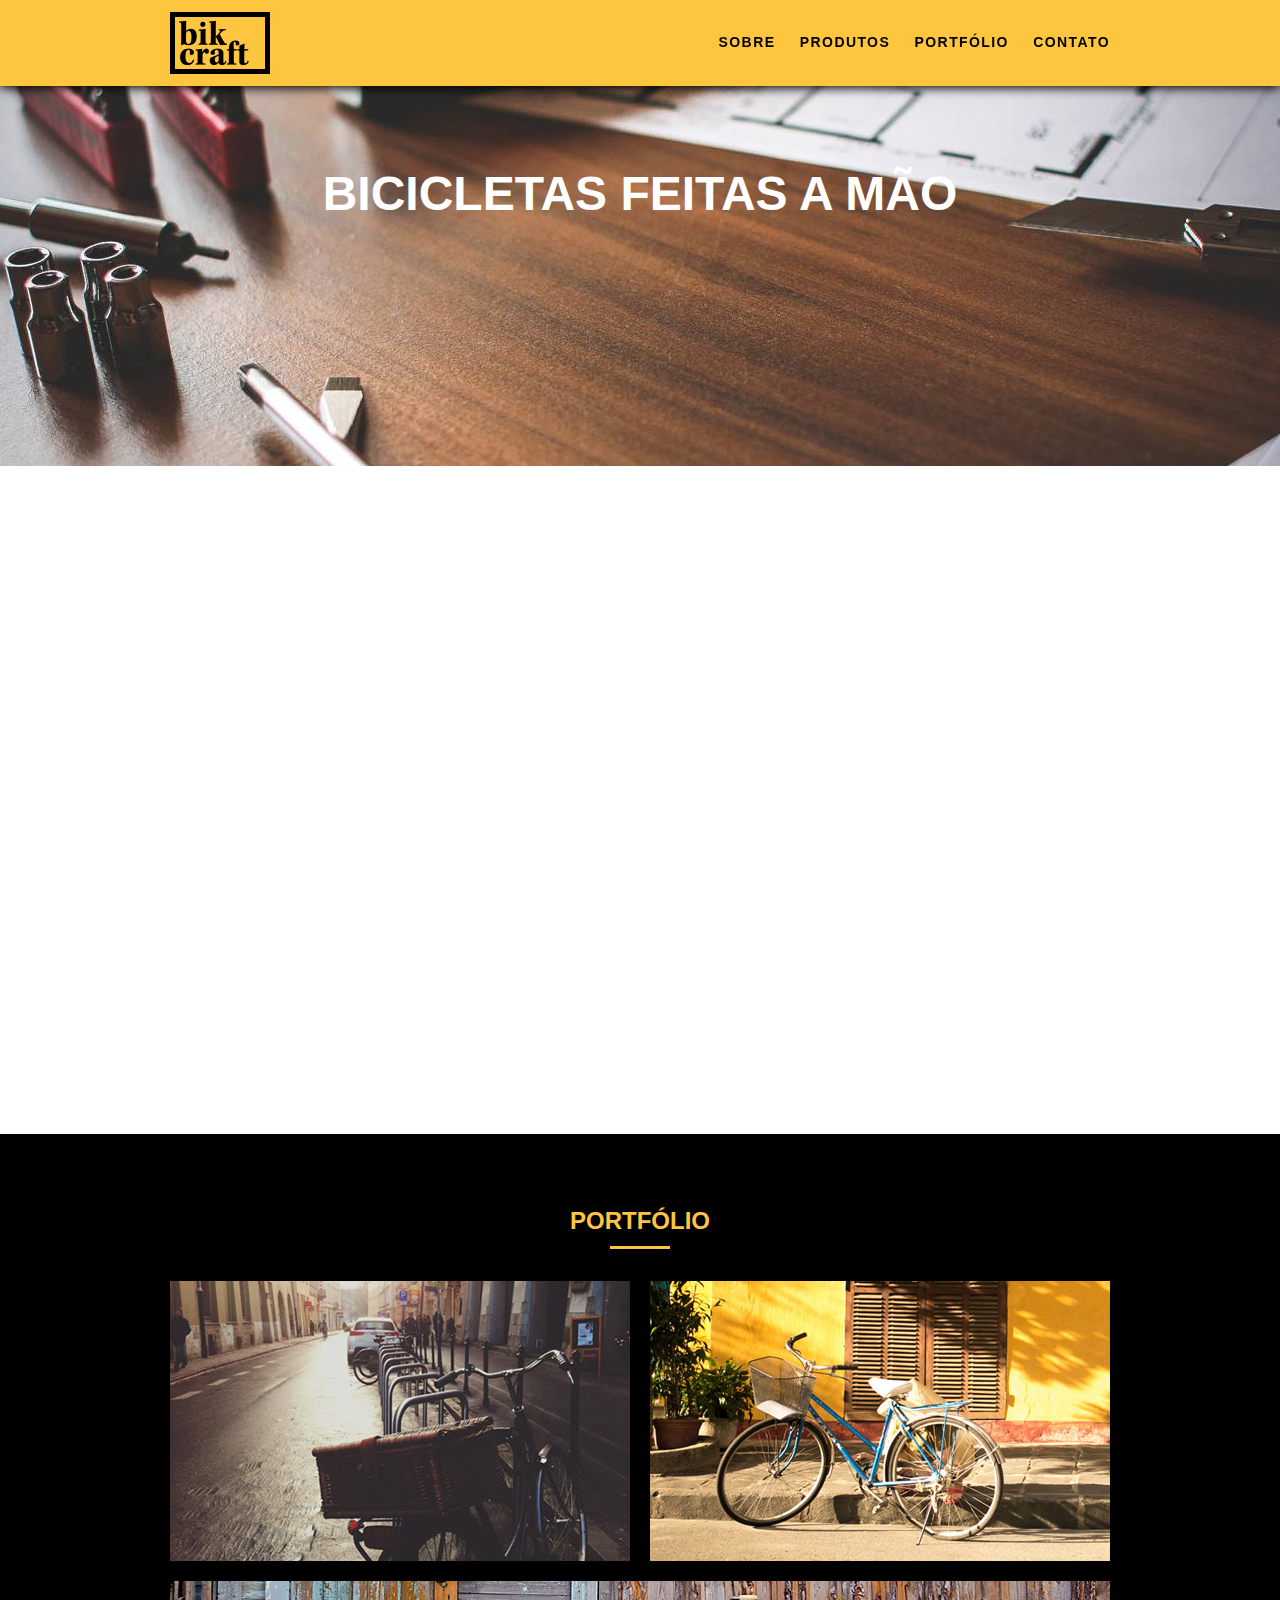
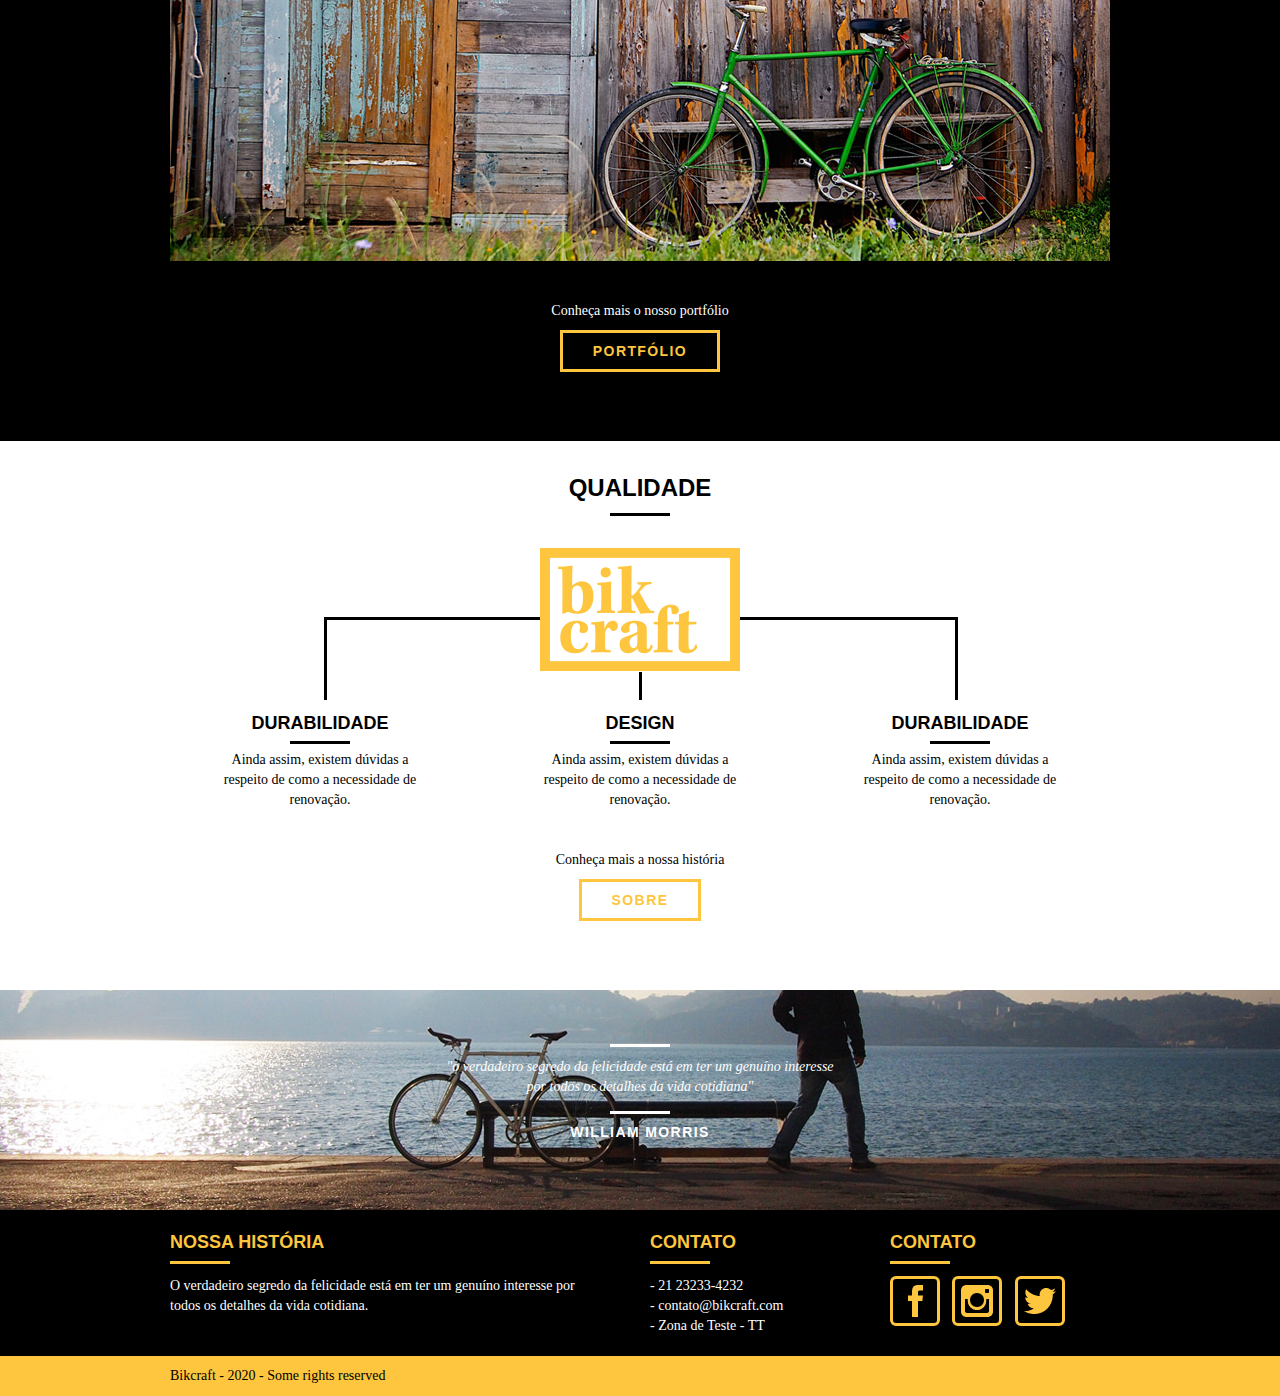
<file: index.html>
<html lang="pt-br">
  <head>
    <meta charset="UTF-8">
    <title>Bikcraft - Bicicletas Personalizadas</title>
    <meta name="description" content="Compre a sua bicicleta personalizada 
    na Bikcraft. Possuimos modelos Passeio, Retrô e Esporte.">
    
    <meta property="og:type" content="website"/>
    <meta property="og:title" content="Bikcraft - Bicicletas Personalizadas"/>
    <meta property="og:description" content="Compre a sua bicicleta personalizada 
    na Bikcraft. Possuimos modelos Passeio, Retrô e Esporte."/>
    <meta property="og:url" content="https://leovdn.github.io/bikcraft-origamid/"/>
    <meta property="og:image" content="https://leovdn.github.io/bikcraft-origamid/img/og-image.png"/>
    <meta name="viewport" content="width=device-width, initial-scale=1.0">
    
    <link rel="shortcut icon" href="favicon.ico">
    <link rel="stylesheet" href="css/normalize.css">
    <link rel="stylesheet" href="css/reset.css">
    <link rel="stylesheet" href="css/grid.css">
    <link rel="stylesheet" href="css/style.css">
    <link rel="stylesheet" href="css/responsivo.css">
    <script>document.documentElement.classList.add("js")</script>
  </head>
  <body>
      <header class="header">
        <div class="container">
          <a href="index.html" class="grid-4">
            <img src="img/bikcraft.png" alt="Bikcraft logotipo">
          </a>
          <nav class="grid-12 header_menu">
            <ul>
              <li><a href="sobre.html">Sobre</a></li>
              <li><a href="produtos.html">Produtos</a></li>
              <li><a href="portfolio.html">Portfólio</a></li>
              <li><a href="contato.html">Contato</a></li>
            </ul>
          </nav>
        </div>
      </header>

      <section class="introducao">
        <div class="container">
          <h1 data-anime="400" class="fadeInDown">Bicicletas Feitas a mão</h1>
          <blockquote data-anime="800" class="fadeInDown quote-externo">
            <p>"não tenha nada em sua casa que você não considere útil 
              ou acredita ser bonito"
            </p>
            <cite>WILLIAM MORRIS</cite>
          </blockquote>
          <a href="produtos.html" data-anime="1200" class="btn fadeInDown">Orçamento</a>
        </div>
      </section>

      <section class="produtos container fadeInDown" data-anime="1600">
        <h2 class="subtitulo">Produtos</h2>
        <ul class="produtos_lista">

          <li class="grid-1-3">
            <div class="produtos_icone">             
              <img src="img/produtos/passeio.png" alt="Bike Passeio">
            </div>
            <h3>Passeio</h3>
            <p>Ainda assim, existem dúvidas a respeito acerca da necessidade de renovação.</p>
          </li>

          <li class="grid-1-3">
            <div class="produtos_icone">             
              <img src="img/produtos/esporte.png" alt="Bike Passeio">
            </div>
            <h3>Esporte</h3>
            <p>Ainda assim, existem dúvidas a respeito acerca da necessidade de renovação.</p>
          </li>

          <li class="grid-1-3">
            <div class="produtos_icone">             
              <img src="img/produtos/retro.png" alt="Bike Passeio">
            </div>
            <h3>Retrô</h3>
            <p>Ainda assim, existem dúvidas a respeito acerca da necessidade de renovação.</p>
          </li>
        </ul>

        <div class="call">
          <p>Clique aqui e veja os detalhes dos produtos</p>
          <a href="produtos.html" class="btn btn-preto">Produtos</a>
        </div>
      </section>

      <section class="portfolio">
        <div class="container">
          <h2 class="subtitulo">Portfólio</h2>
          <ul class="portfolio_lista">
            <li class="grid-8"><img src="img/portfolio/retro.jpg" alt=""></li>
            <li class="grid-8"><img src="img/portfolio/passeio.jpg" alt=""></li>
            <li class="grid-16"><img src="img/portfolio/esporte.jpg" alt=""></li>
          </ul>
          <div class="call">
            <p>Conheça mais o nosso portfólio</p>
            <a href="produtos.html" class="btn">Portfólio</a>
          </div>
        </div>
      </section>

      <section class="qualidade container">
        <h2 class="subtitulo">Qualidade</h2>
        <img src="img/bikcraft-qualidade.png" alt="bikcraft">
        <ul class="qualidade_lista">
          <li class="grid-1-3">
            <h3>Durabilidade</h3>
            <p>Ainda assim, existem dúvidas a respeito de como a necessidade de renovação.</p>
          </li>
          <li class="grid-1-3">
            <h3>Design</h3>
            <p>Ainda assim, existem dúvidas a respeito de como a necessidade de renovação.</p>
          </li>
          <li class="grid-1-3">
            <h3>Durabilidade</h3>
            <p>Ainda assim, existem dúvidas a respeito de como a necessidade de renovação.</p>
          </li>
        </ul>
        <div class="call">
          <p>Conheça mais a nossa história</p>
          <a href="sobre.html" class="btn btn-preto">Sobre</a>
        </div>
      </section>

      <section class="quebra">
        <blockquote class="quote-externo container">
          <p>"o verdadeiro segredo da felicidade está em ter um genuíno 
            interesse por todos os detalhes da vida cotidiana"
          </p>
          <cite>WILLIAM MORRIS</cite>
        </blockquote>
      </section>

      <footer>
        <div class="footer">
          <div class="container">

            <div class="grid-8 footer_historia">
              <h3>Nossa História</h3>
              <p>O verdadeiro segredo da felicidade está em ter um genuíno 
                interesse por todos os detalhes da vida cotidiana.</p>
            </div>

            <div class="grid-4 footer_contato">
              <h3>Contato</h3>
              <ul>
                <li>- 21 23233-4232</li>
                <li>- contato@bikcraft.com</li>
                <li>- Zona de Teste - TT</li>
              </ul>
            </div>

            <div class="grid-4 footer_redes">
              <h3>Contato</h3>
              <ul>
                <li><a href="http://facebook.com" target="_blank"><img src="img/redes-sociais/facebook.png" alt=""></a></li>
                <li><a href="http://instagram.com" target="_blank"><img src="img/redes-sociais/instagram.png" alt=""></a></li>
                <li><a href="http://twitter.com" target="_blank"><img src="img/redes-sociais/twitter.png" alt=""></a></li>
                
              </ul>
            </div>
          </div>
        </div>
        <div class="copy">
          <div class="container">
            <p class="grid-16">Bikcraft - 2020 - Some rights reserved</p>
          </div>
        </div>
      </footer>
      <script src="js/simple-anime.js"></script>
      <script src="js/script.js"></script>
  </body>
</html>
</file>
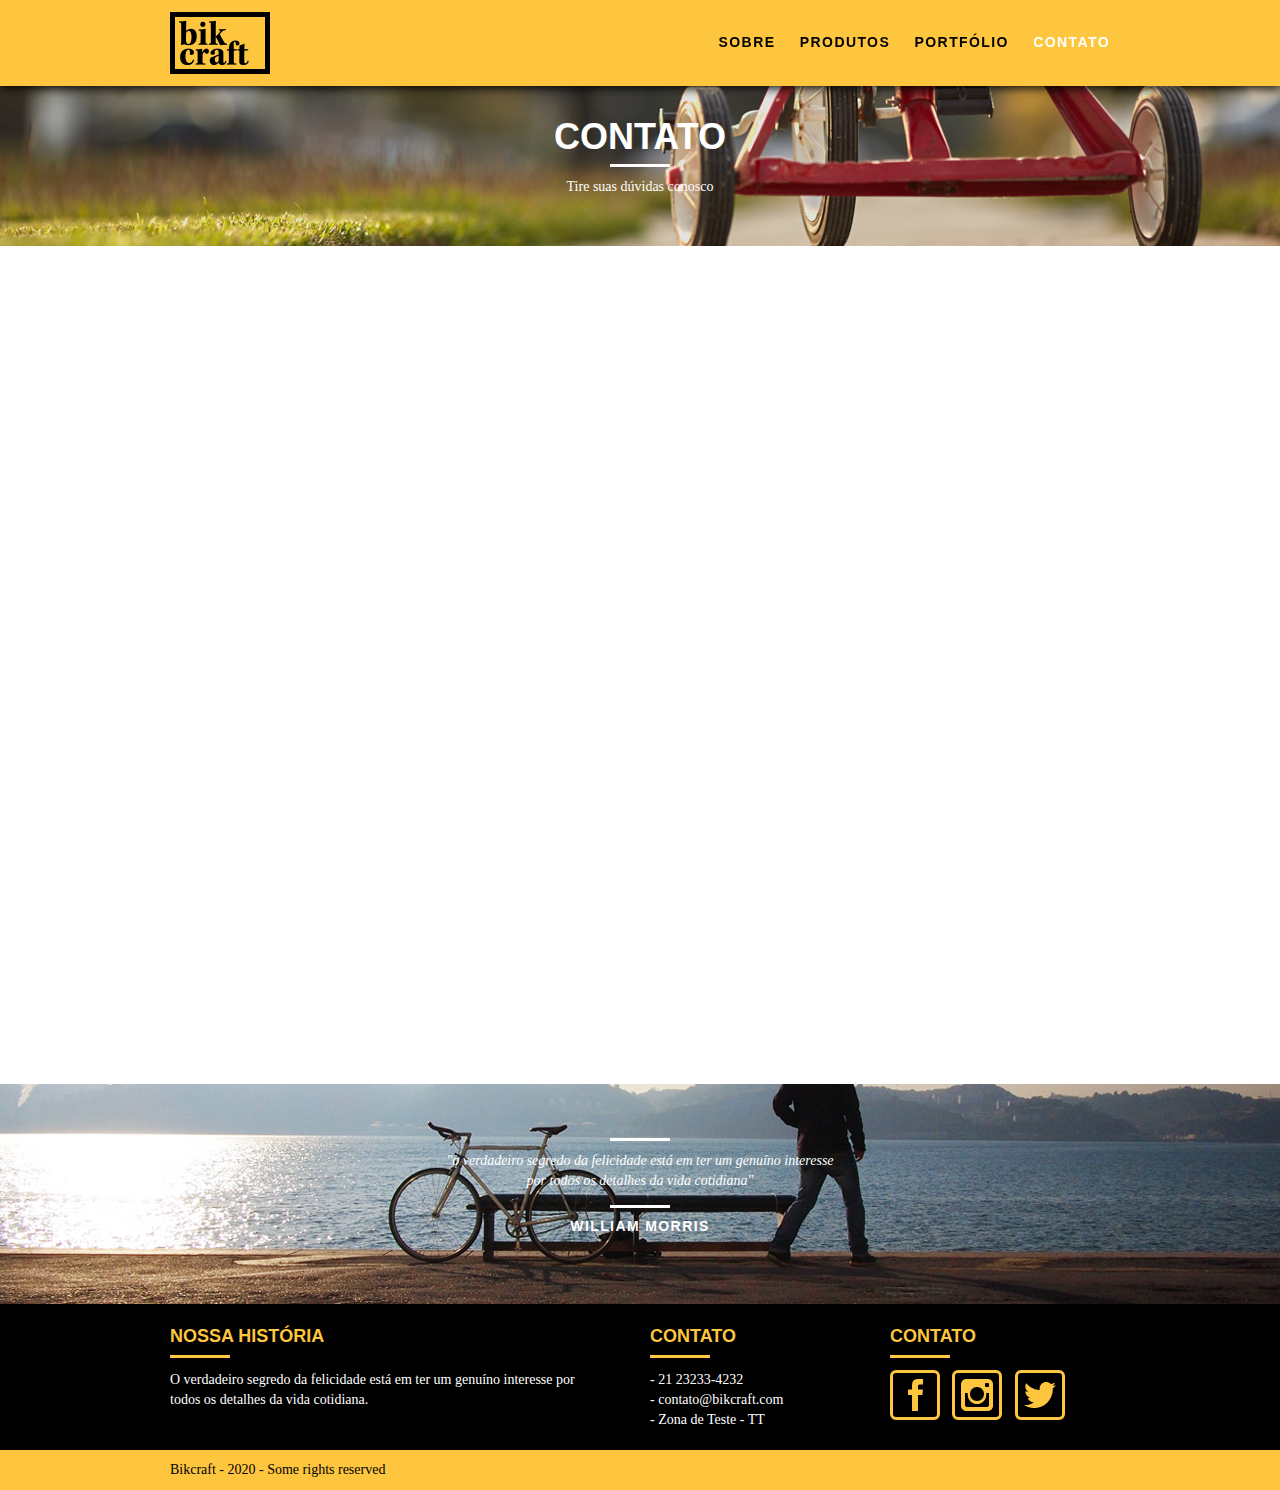
<file: contato.html>
<html lang="pt-br">
  <head>
    <meta charset="UTF-8">
    <title>Bikcraft - Contato</title>
    <meta name="description" content="Compre a sua bicicleta personalizada 
    na Bikcraft. Possuimos modelos Passeio, Retrô e Esporte.">
    
    <meta property="og:type" content="website"/>
    <meta property="og:title" content="Bikcraft - Fale Conosco"/>
    <meta property="og:description" content="Tire suas dúvidas entrando em contato com a equipe."/>
    <meta property="og:url" content="https://leovdn.github.io/bikcraft-origamid/contato.html"/>
    <meta property="og:image" content="https://leovdn.github.io/bikcraft-origamid/img/og-image.png"/>
    <meta name="viewport" content="width=device-width, initial-scale=1.0">
    
    <link rel="shortcut icon" href="favicon.ico" type="image/x-icon">
    <link rel="stylesheet" href="css/normalize.css">
    <link rel="stylesheet" href="css/reset.css">
    <link rel="stylesheet" href="css/grid.css">
    <link rel="stylesheet" href="css/style.css">
    <link rel="stylesheet" href="css/contato.css">
    <link rel="stylesheet" href="css/responsivo.css">
    <script>document.documentElement.classList.add("js")</script>
  </head>
  <body>
      <header class="header">
        <div class="container">
          <a href="index.html" class="grid-4">
            <img src="img/bikcraft.png" alt="Bikcraft logotipo">
          </a>
          <nav class="grid-12 header_menu">
            <ul>
              <li><a href="sobre.html">Sobre</a></li>
              <li><a href="produtos.html">Produtos</a></li>
              <li><a href="portfolio.html">Portfólio</a></li>
              <li><a href="contato.html" class="menu_ativo">Contato</a></li>
            </ul>
          </nav>
        </div>
      </header>
      <section class="introducao-interna interna_contato">
        <div class="container fadeInDown" data-anime="400">
          <h1>Contato</h1>
          <p>Tire suas dúvidas conosco</p>         
        </div>
      </section>  
      

      <section class="contato container fadeInDown" data-anime="800">
        <form id="form_orcamento" class="contato_form grid-8">
          <label for="nome">Nome</label>
          <input type="text" id="nome">
      
          <label for="email">E-mail</label>
          <input type="text" id="email">
      
          <label for="telefone">Telefone</label>
          <input type="text" id="telefone">
      
          <label for="espec">Especificações</label>
          <textarea id="espec"></textarea>
          <button type="submit" class="btn btn-preto">Enviar</button>
        </form>
        <div class="contato_dados grid-8">
          <h3>Dados</h3>
          <span>+55 13 0000 0102</span>
          <span class="dados_email">orcamento@bikcraft.com</span>
          <span>Rua Logo Ali, nº 002</span>
          <span>Praia Grande - SP - Brasil</span>
          <h3>Redes Sociais</h3>
          <ul>
            <li><a href="http://facebook.com" target="_blank"><img src="img/redes-sociais/facebook.png" alt=""></a></li>
            <li><a href="http://instagram.com" target="_blank"><img src="img/redes-sociais/instagram.png" alt=""></a></li>
            <li><a href="http://twitter.com" target="_blank"><img src="img/redes-sociais/twitter.png" alt=""></a></li>
          </ul>
        </div>
      </section>

      <section class="container fadeInDown" data-anime="1200">
        <a href="https://maps.google.com" target="_blank" class="grid-16"><img src="img/endereco-bikcraft.jpg" alt=""></a>
      </section>

      <section class="quebra">
        <blockquote class="quote-externo container">
          <p>"o verdadeiro segredo da felicidade está em ter um genuíno 
            interesse por todos os detalhes da vida cotidiana"
          </p>
          <cite>WILLIAM MORRIS</cite>
        </blockquote>
      </section>

      <footer>
        <div class="footer">
          <div class="container">
            <div class="grid-8 footer_historia">
              <h3>Nossa História</h3>
              <p>O verdadeiro segredo da felicidade está em ter um genuíno 
                interesse por todos os detalhes da vida cotidiana.</p>
            </div>
            <div class="grid-4 footer_contato">
              <h3>Contato</h3>
              <ul>
                <li>- 21 23233-4232</li>
                <li>- contato@bikcraft.com</li>
                <li>- Zona de Teste - TT</li>
              </ul>
            </div>
            <div class="grid-4 footer_redes">
              <h3>Contato</h3>
              <ul>
                <li><a href="http://facebook.com" target="_blank"><img src="img/redes-sociais/facebook.png" alt=""></a></li>
                <li><a href="http://instagram.com" target="_blank"><img src="img/redes-sociais/instagram.png" alt=""></a></li>
                <li><a href="http://twitter.com" target="_blank"><img src="img/redes-sociais/twitter.png" alt=""></a></li>                
              </ul>
            </div>
          </div>
        </div>
        <div class="copy">
          <div class="container">
            <p class="grid-16">Bikcraft - 2020 - Some rights reserved</p>
          </div>
        </div>
      </footer>
      <script src="js/simple-anime.js"></script>
      <script src="js/script.js"></script>
  </body>
</html>
</file>
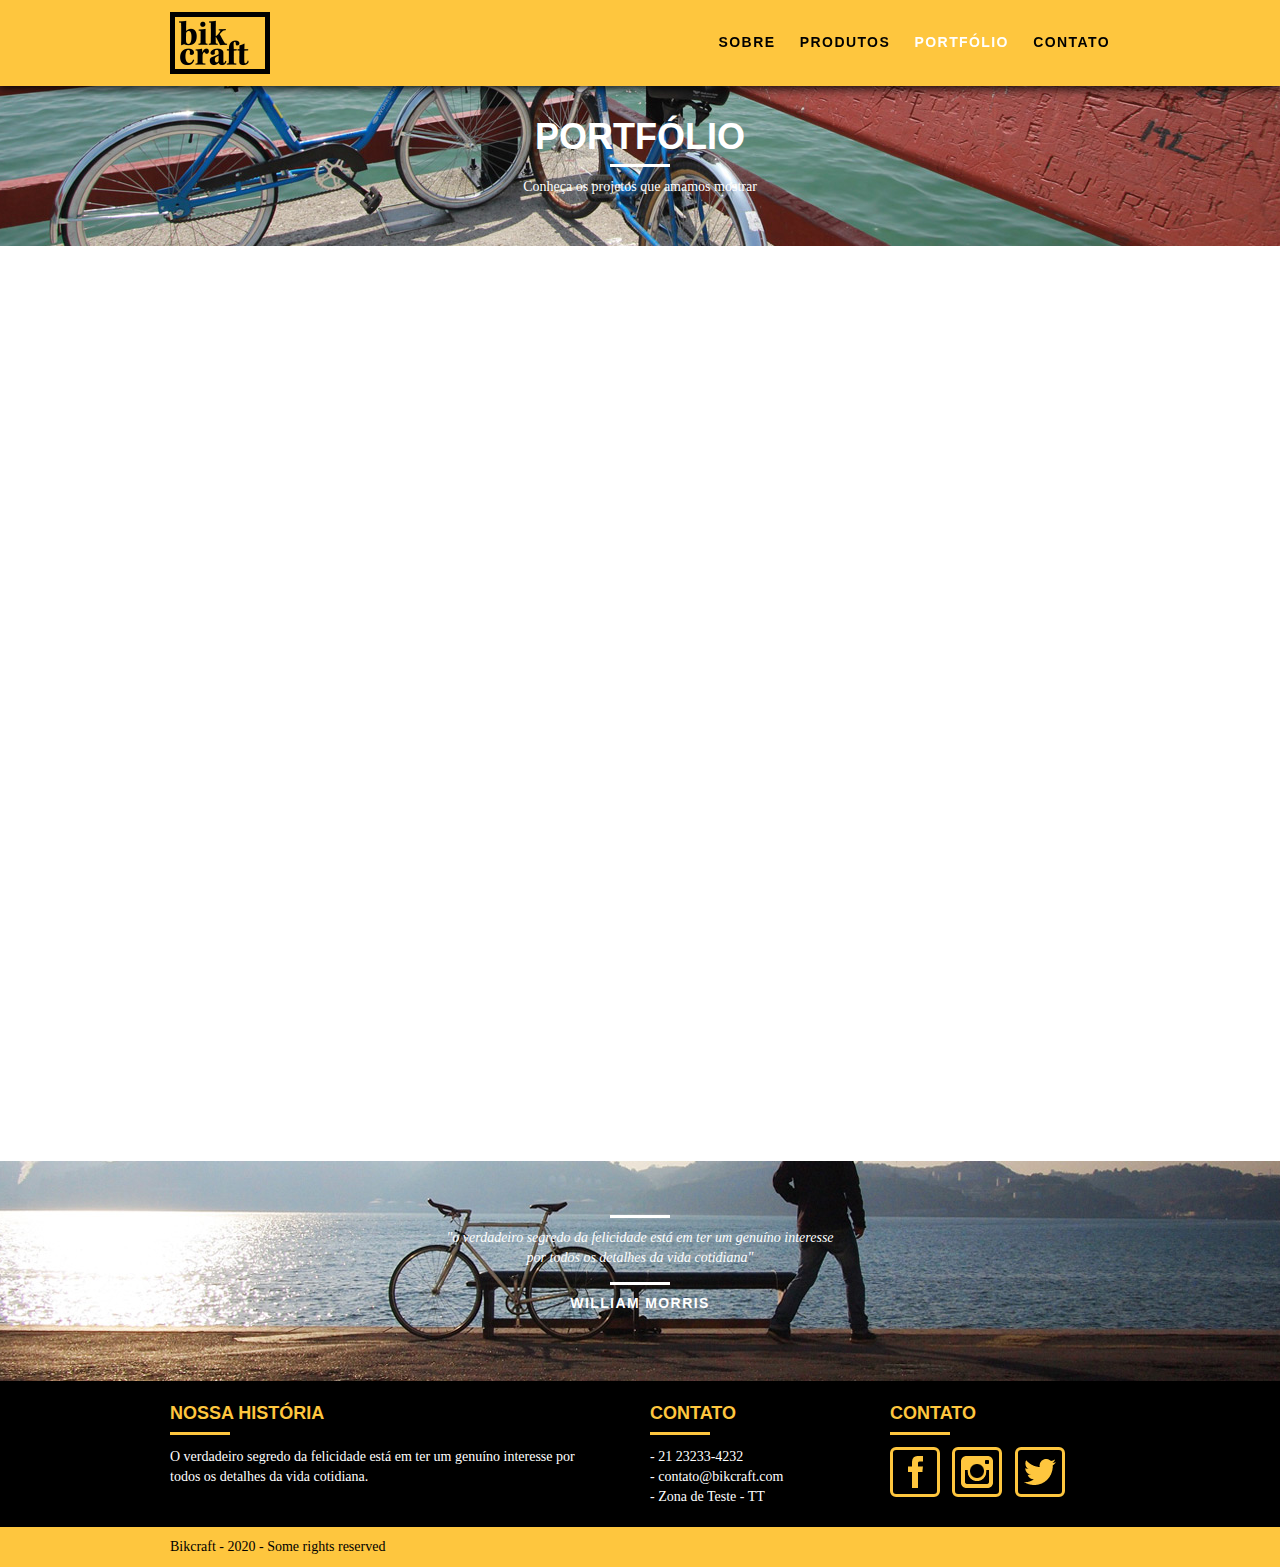
<file: portfolio.html>
<html lang="pt-br">
  <head>
    <meta charset="UTF-8">
    <title>Bikcraft - Portfólio</title>
    <meta name="description" content="Compre a sua bicicleta personalizada 
    na Bikcraft. Possuimos modelos Passeio, Retrô e Esporte.">
    
    <meta property="og:type" content="website"/>
    <meta property="og:title" content="Bikcraft - Conheça os projetos que amamos mostrar"/>
    <meta property="og:description" content="Veja alguns de nossos mais recentes projetos."/>
    <meta property="og:url" content="https://leovdn.github.io/bikcraft-origamid/portfolio.html"/>
    <meta property="og:image" content="https://leovdn.github.io/bikcraft-origamid/img/og-image.png"/>
    <meta name="viewport" content="width=device-width, initial-scale=1.0">
    
    <link rel="shortcut icon" href="favicon.ico" type="image/x-icon">
    <link rel="stylesheet" href="css/normalize.css">
    <link rel="stylesheet" href="css/reset.css">
    <link rel="stylesheet" href="css/grid.css">
    <link rel="stylesheet" href="css/style.css">
    <link rel="stylesheet" href="css/portfolio.css">
    <link rel="stylesheet" href="css/responsivo.css">
    <script>document.documentElement.classList.add("js")</script>
  </head>
  <body>
      <header class="header">
        <div class="container">
          <a href="index.html" class="grid-4">
            <img src="img/bikcraft.png" alt="Bikcraft logotipo">
          </a>
          <nav class="grid-12 header_menu">
            <ul>
              <li><a href="sobre.html">Sobre</a></li>
              <li><a href="produtos.html" >Produtos</a></li>
              <li><a href="portfolio.html" class="menu_ativo">Portfólio</a></li>
              <li><a href="contato.html">Contato</a></li>
            </ul>
          </nav>
        </div>
      </header>

      <section class="introducao-interna interna_portfolio">
        <div class="container fadeInDown" data-anime="400">
          <h1>Portfólio</h1>
          <p>Conheça os projetos que amamos mostrar</p>         
        </div>
      </section>

      <section class="container fadeInDown" data-slide="quote" data-anime="800">
        <blockquote class="quote_clientes">
          <p>"No mundo atual, a contínua expansão de nossa atividade cumpre um papel essencial na formulaçao da gestão inovadora na qual fazemos parte."</p>
          <cite>Barbara Moss</cite>
        </blockquote>

        <blockquote class="quote_clientes">
          <p>"Lorem ipsum dolor sit amet consectetur adipisicing elit. Quia numquam nulla quis autem architecto voluptatibus beatae, deleniti"</p>
          <cite>I am Groot!</cite>
        </blockquote>

        <blockquote class="quote_clientes">
          <p>"nihil provident natus est illo ipsum officia consequuntur nesciunt ex corporis quisquam perferendis sapiente repudiandae recusandae nisi tempore quo quos!"</p>
          <cite>Koopa Troopa</cite>
        </blockquote>
      </section>

      <section class="portfolio fadeInDown" data-anime="1200">
        <div class="container" data-slide="portfolio">
          <ul class="portfolio_lista">
            <li class="grid-8"><img src="img/portfolio/retro.jpg" alt=""></li>
            <li class="grid-8"><img src="img/portfolio/passeio.jpg" alt=""></li>
            <li class="grid-16"><img src="img/portfolio/esporte.jpg" alt=""></li>
          </ul>     
          <ul class="portfolio_lista">
            <li class="grid-8"><img src="img/portfolio/passeio.jpg" alt=""></li>
            <li class="grid-8"><img src="img/portfolio/retro.jpg" alt=""></li>
            <li class="grid-16"><img src="img/portfolio/esporte.jpg" alt=""></li>
          </ul>     
        </div>
      </section>

      <section class="quebra">
        <blockquote class="quote-externo container">
          <p>"o verdadeiro segredo da felicidade está em ter um genuíno 
            interesse por todos os detalhes da vida cotidiana"
          </p>
          <cite>WILLIAM MORRIS</cite>
        </blockquote>
      </section>

      <footer>
        <div class="footer">
          <div class="container">

            <div class="grid-8 footer_historia">
              <h3>Nossa História</h3>
              <p>O verdadeiro segredo da felicidade está em ter um genuíno 
                interesse por todos os detalhes da vida cotidiana.</p>
            </div>

            <div class="grid-4 footer_contato">
              <h3>Contato</h3>
              <ul>
                <li>- 21 23233-4232</li>
                <li>- contato@bikcraft.com</li>
                <li>- Zona de Teste - TT</li>
              </ul>
            </div>

            <div class="grid-4 footer_redes">
              <h3>Contato</h3>
              <ul>
                <li><a href="http://facebook.com" target="_blank"><img src="img/redes-sociais/facebook.png" alt=""></a></li>
                <li><a href="http://instagram.com" target="_blank"><img src="img/redes-sociais/instagram.png" alt=""></a></li>
                <li><a href="http://twitter.com" target="_blank"><img src="img/redes-sociais/twitter.png" alt=""></a></li>
                
              </ul>
            </div>
          </div>
        </div>

        <div class="copy">
          <div class="container">
            <p class="grid-16">Bikcraft - 2020 - Some rights reserved</p>
          </div>
        </div>
      </footer>
      <script src="js/simple-anime.js"></script>
      <script src="js/simple-slide.js"></script>
      <script src="js/script.js"></script>
  </body>
</html>
</file>
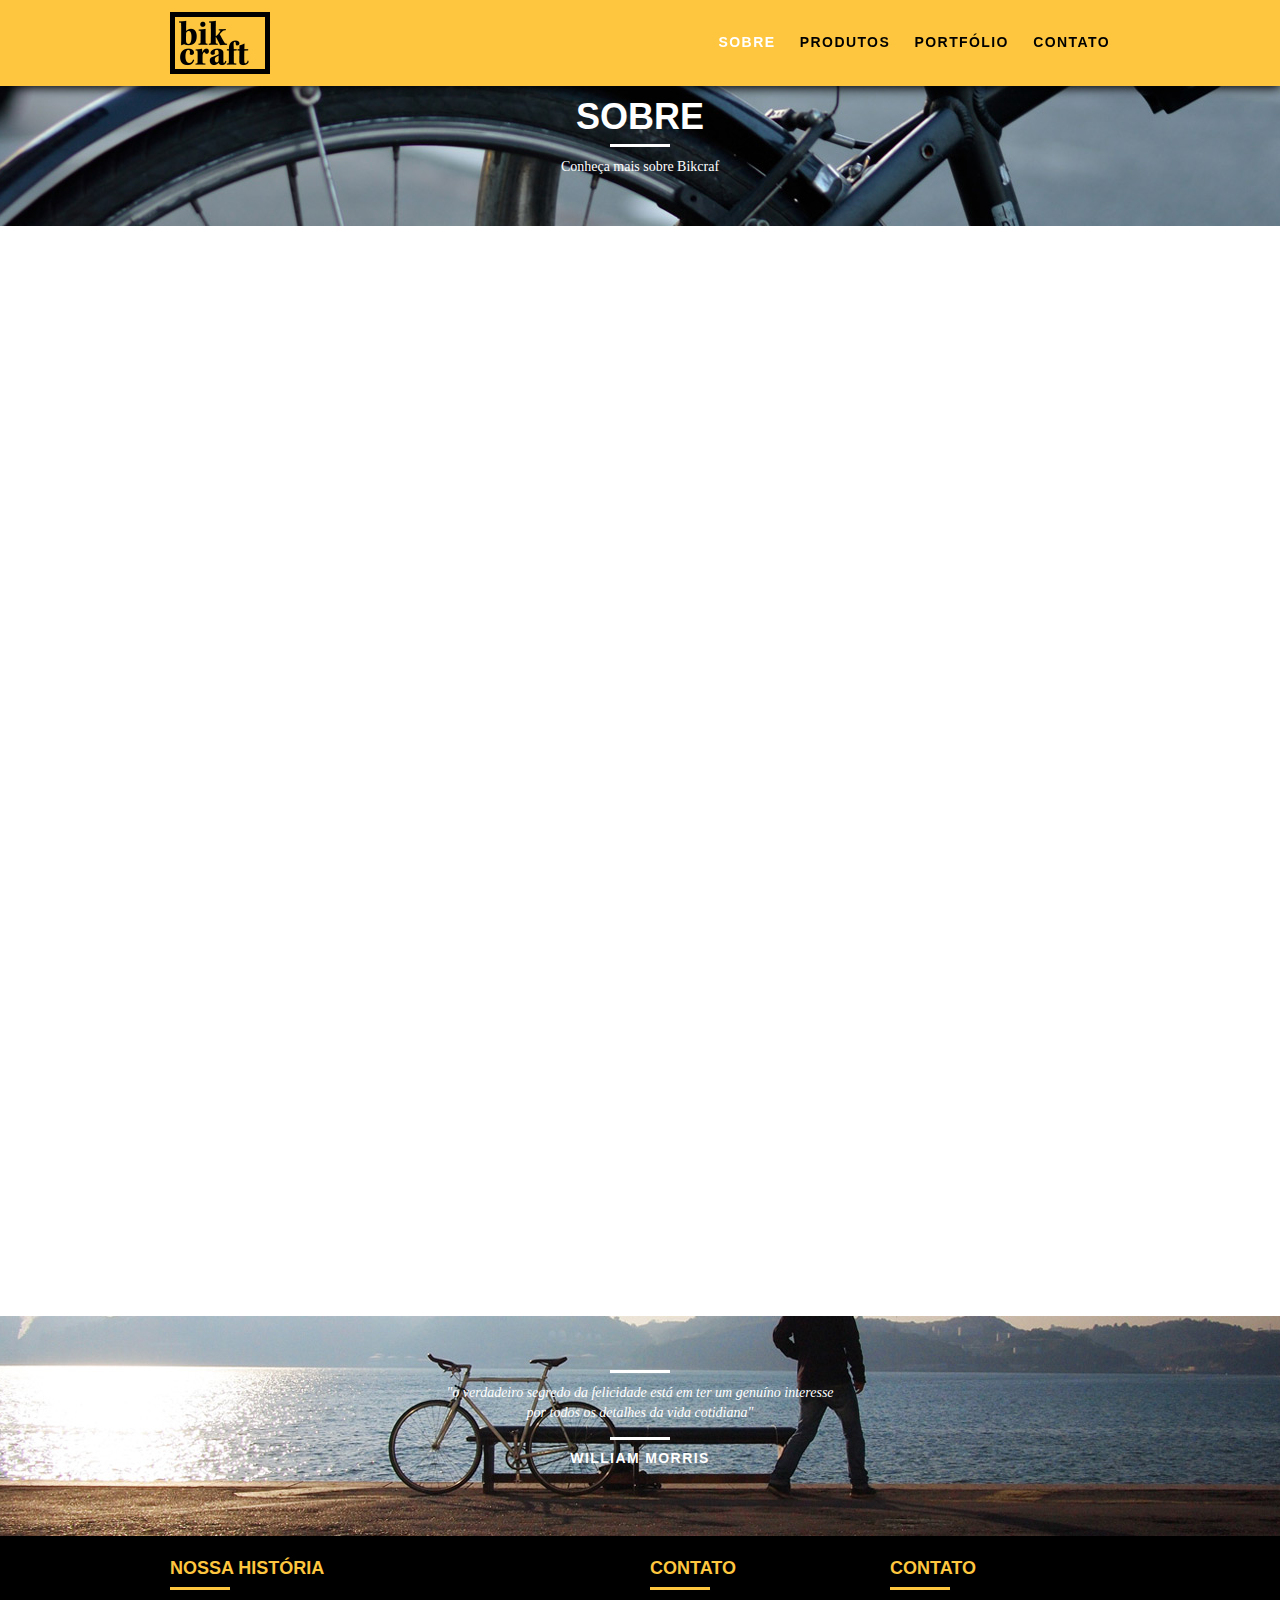
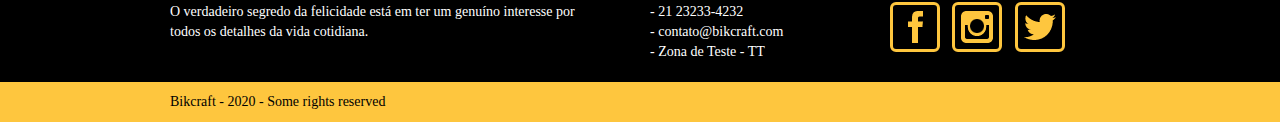
<file: sobre.html>
<html lang="pt-br">
  <head>
    <meta charset="UTF-8">
    <title>Bikcraft</title>

    <meta name="description" content="Compre a sua bicicleta personalizada 
    na Bikcraft. Possuimos modelos Passeio, Retrô e Esporte.">
    
    <meta property="og:type" content="website"/>
    <meta property="og:title" content="Bikcraft - Descubra mais sobre a empresa"/>
    <meta property="og:description" content="Conheça nossa história e valores."/>
    <meta property="og:url" content="https://leovdn.github.io/bikcraft-origamid/sobre.html"/>
    <meta property="og:image" content="https://leovdn.github.io/bikcraft-origamid/img/og-image.png"/>
    <meta name="viewport" content="width=device-width, initial-scale=1.0">
    
    <link rel="shortcut icon" href="favicon.ico" type="image/x-icon">
    <link rel="stylesheet" href="css/normalize.css">
    <link rel="stylesheet" href="css/reset.css">
    <link rel="stylesheet" href="css/grid.css">
    <link rel="stylesheet" href="css/style.css">
    <link rel="stylesheet" href="css/sobre.css">
    <link rel="stylesheet" href="css/responsivo.css">
    <script>document.documentElement.classList.add("js")</script>
  </head>
  <body>
      <header class="header">
        <div class="container">
          <a href="index.html" class="grid-4">
            <img src="img/bikcraft.png" alt="Bikcraft logotipo">
          </a>
          <nav class="grid-12 header_menu">
            <ul>
              <li><a href="sobre.html" class="menu_ativo">Sobre</a></li>
              <li><a href="produtos.html" >Produtos</a></li>
              <li><a href="portfolio.html">Portfólio</a></li>
              <li><a href="contato.html">Contato</a></li>
            </ul>
          </nav>
        </div>
      </header>

      <section class="introducao-interna interna_sobre fadeInDown" >
        <div class="container fadeInDown" data-anime="400">
          <h1>Sobre</h1>
          <p>Conheça mais sobre Bikcraf</p>         
        </div>
      </section>

      <section class="missao_sobre container fadeInDown"  data-anime="800" >
        <div class="grid-10">
          <h2 class="subtitulo-interno">História, Missão e Visão</h2>
          <p>No mundo atual, a contínua expansão de nossa atividade cumpre
            um papel essencial na formulação da gestão inovadora da qual 
            fazemos parte.</p>
            <p>No mundo atual, a contínua expansão de nossa atividade cumpre
            um papel essencial na formulação da gestão inovadora da qual 
            fazemos parte.</p>
        </div>
        <div class="grid-6">
          <h2 class="subtitulo-interno">Valores</h2>
          <ul>
            <li>- Qualidade no processo com</li>
            <li>- Foco no cliente sem perder a</li>
            <li>- Diversão, presenvando a</li>
            <li>- Natureza com sustentabilidade</li>
          </ul>
        </div>

        <div class="grid-16 foto-equipe">
          <img src="img/equipe-bikcraft.jpg" alt="">
        </div>
      </section>


      <section class="qualidade container fadeInDown"  data-anime="1600" >
        <h2 class="subtitulo">Qualidade</h2>
        <img src="img/bikcraft-qualidade.png" alt="bikcraft">
        <ul class="qualidade_lista">
          <li class="grid-1-3">
            <h3>Durabilidade</h3>
            <p>Ainda assim, existem dúvidas a respeito de como a necessidade de renovação.</p>
          </li>
          <li class="grid-1-3">
            <h3>Design</h3>
            <p>Ainda assim, existem dúvidas a respeito de como a necessidade de renovação.</p>
          </li>
          <li class="grid-1-3">
            <h3>Durabilidade</h3>
            <p>Ainda assim, existem dúvidas a respeito de como a necessidade de renovação.</p>
          </li>
        </ul>
        
      </section>

      <section class="quebra">
        <blockquote class="quote-externo container">
          <p>"o verdadeiro segredo da felicidade está em ter um genuíno 
            interesse por todos os detalhes da vida cotidiana"
          </p>
          <cite>WILLIAM MORRIS</cite>
        </blockquote>
      </section>

      <footer>
        <div class="footer">
          <div class="container">

            <div class="grid-8 footer_historia">
              <h3>Nossa História</h3>
              <p>O verdadeiro segredo da felicidade está em ter um genuíno 
                interesse por todos os detalhes da vida cotidiana.</p>
            </div>

            <div class="grid-4 footer_contato">
              <h3>Contato</h3>
              <ul>
                <li>- 21 23233-4232</li>
                <li>- contato@bikcraft.com</li>
                <li>- Zona de Teste - TT</li>
              </ul>
            </div>

            <div class="grid-4 footer_redes">
              <h3>Contato</h3>
              <ul>
                <li><a href="http://facebook.com" target="_blank"><img src="img/redes-sociais/facebook.png" alt=""></a></li>
                <li><a href="http://instagram.com" target="_blank"><img src="img/redes-sociais/instagram.png" alt=""></a></li>
                <li><a href="http://twitter.com" target="_blank"><img src="img/redes-sociais/twitter.png" alt=""></a></li>
                
              </ul>
            </div>
          </div>
        </div>

        <div class="copy">
          <div class="container">
            <p class="grid-16">Bikcraft - 2020 - Some rights reserved</p>
          </div>
        </div>
      </footer>
      <script src="js/simple-anime.js"></script>
      <script src="js/script.js"></script>
  </body>
</html>
</file>
<file: css/grid.css>
*, *:before, *:after {
  -webkit-box-sizing: border-box; 
  -moz-box-sizing: border-box; 
  box-sizing: border-box;
}

.container {
	width: 960px;
	margin: 0 auto;
	padding: 0px;
	position: relative;
}

.container:after, .container:before {
	content: " ";
	display: table;
}

.container:after {
	clear: both;
}

.grid-1, .grid-2, .grid-3, .grid-4, .grid-5, .grid-6, .grid-7, .grid-8, .grid-9, .grid-10, .grid-11, .grid-12, .grid-13, .grid-14, .grid-15, .grid-16, .grid-1-3 {
	float: left;
	margin-left: 10px;
	margin-right: 10px;
}

.grid-1 	{width: 40px;}
.grid-2 	{width: 100px;}
.grid-3 	{width: 160px;}
.grid-4 	{width: 220px;}
.grid-5 	{width: 280px;}
.grid-6 	{width: 340px;}
.grid-7 	{width: 400px;}
.grid-8 	{width: 460px;}
.grid-9 	{width: 520px;}
.grid-10 	{width: 580px;}
.grid-11 	{width: 640px;}
.grid-12 	{width: 700px;}
.grid-13 	{width: 760px;}
.grid-14 	{width: 820px;}
.grid-15 	{width: 880px;}
.grid-16 	{width: 940px;}
.grid-1-3	{width: 300px;}

@media only screen and (min-width: 806px) and (max-width: 999px) {

	.container {
		width: 768px;
	}

	.grid-1		{width: 28px;}
	.grid-2		{width: 76px;}
	.grid-3		{width: 124px;}
	.grid-4		{width: 172px;}
	.grid-5		{width: 220px;}
	.grid-6		{width: 268px;}
	.grid-7		{width: 316px;}
	.grid-8		{width: 364px;}
	.grid-9		{width: 412px;}
	.grid-10	{width: 460px;}
	.grid-11	{width: 508px;}
	.grid-12	{width: 556px;}
	.grid-13	{width: 604px;}
	.grid-14	{width: 652px;}
	.grid-15	{width: 700px;}
	.grid-16	{width: 748px;}
	.grid-1-3	{width: 236px;}

}

@media only screen and (max-width: 806px) {
	.container {
		width: 300px;
	}

	.grid-1, .grid-2, .grid-3, .grid-4, .grid-5, .grid-6, .grid-7, .grid-8, .grid-9, .grid-10, .grid-11, .grid-12, .grid-13, .grid-14, .grid-15, .grid-16, .grid-1-3 {
		width: 300px;
		margin: 0 0 20px 0;
		float: none;
	}

}
</file>
<file: css/style.css>
/* Estilos Gerais */
body {
    font-family: Arial, Helvetica, sans-serif;
    
}

p {
    font-family: Georgia, 'Times New Roman', Times, serif;
    font-size: 14px;
    line-height: 20px;
}

img {
    display: block;
    max-width: 100%;
}

.btn {
    border: 3px solid #fec63e;  
    padding: 10px 30px;  
    color: #fec63e;
    font-size: 14px;
    line-height: 20px;
    text-transform: uppercase;
    letter-spacing: .1em;
    font-weight: bold;
    
}

.btn:hover {
    color: #fff;
    border-color: #fff;  
    transition: ease-in-out 150ms;
}

.subtitulo {
    margin-top: 32px;
    font-size: 24px;
    line-height: 30px;
    font-weight: bold;
    text-transform: uppercase;    
    text-align: center;
    margin-bottom: 32px;
}

.subtitulo:after {
    content: "";
    display: block;
    width: 60px;
    height: 3px;
    background: #000;
    margin: 10px auto;
}

.subtitulo-interno {
    margin-top: 32px;
    font-size: 24px;
    line-height: 30px;
    font-weight: bold;
    text-transform: uppercase;        
    margin-bottom: 20px;
}

.subtitulo-interno:after {
    content: "";
    display: block;
    width: 60px;
    height: 3px;
    background: #000;
    margin: 10px ;
}

/* Header */


.header {
    position: fixed;
    top: 0;
    width: 100%;
    background: #fec63e;
    padding: 12px 0;
    z-index: 10;
    box-shadow: #000  0px 2px 10px;
}

.header_menu {
    text-align: right;
    margin-top: 20px;
}

.header_menu ul li{
    display: inline-block;
    margin-left: 20px;
}

.header_menu ul li a {
    color: black;
    font-weight: bold;
    text-transform: uppercase;
    letter-spacing: 0.1em;
    font-size: 14px;
    line-height: 20px;
    padding: 10px 0;
}

.header_menu ul li a:hover {
    color: #fff;
    transition: ease-in-out 300ms;
} 

.header_menu ul li a.menu_ativo {
    color: #ffffff;
}


/* Introdução */
.introducao {
    width: 100%;
    height: 380px;
    background: url("../img/bg.jpg") no-repeat center;
    background-size: cover;
    margin-top: 86px;
    text-align: center;
    padding-top: 80px;
}

.introducao h1 {
    color: white;
    font-size: 48px;
    font-weight: bold;
    text-transform: uppercase;
}

.introducao-interna {
    width: 100%;
    margin-top: 86px;
    height: 160px;
    background-size: cover;
    color: #fff;
    text-align: center;
    padding-top: 30px;
}

.introducao-interna h1 {
    color: white;
    font-size:36px;
    font-weight: bold;
    text-transform: uppercase;
}

.introducao-interna h1:after {
    content: "";
    display: block;
    background: white;
    width: 60px;
    height: 3px;
    margin: 6px auto 10px auto;
}


.quote-externo {
    max-width: 320px;
    margin: 0 auto;
    margin-bottom: 40px;
    color: white;
}

.quote-externo p {
    font-style: italic;
}

.quote-externo p:before, 
.quote-externo p::after {
    content: "";
    display: block;
    background: white;
    width: 60px;
    height: 3px;
    margin: 14px auto 10px auto;
}

.quote-externo cite {
    font-style: normal;
    font-weight: bold;
    font-size: 14px;
    letter-spacing: .1em;
}

/* Prudtos */

.produtos {
    padding: 60px 0;
}

.produtos_lista li {
    background: #fec63e;   
    text-align: center; 
}

.produtos_lista li img {
    margin: 0 auto;
}

.produtos_lista li h3{
    font-weight: bold;
    font-size: 18px;
    line-height: 24px;
    text-transform: uppercase;
    margin-top: 20px;
}

.produtos_lista li h3:after {
    content: "";
    display: block;
    width: 60px;
    height: 3px;
    background: #000;
    margin: 2px auto;
}

.produtos_lista li p {
    padding: 10px 20px 20px 20px;
}

.produtos_icone {
    background: #000;
    padding: 20px;
    text-align: center;
}

.call {
    text-align: center;
    padding: 40px;
    clear: both;
}

.call p {
    margin-bottom: 20px;
}
.call .btn-preto:hover {
    color: rgb(0, 0, 0);
    border-color: rgb(0, 0, 0);  
    transition: ease-in-out 200ms;
}

/* Portfolio */

.portfolio {
    width: 100%;
    background: #000;
    padding: 40px 0;
}

.portfolio .subtitulo {
    color: #fec63e;
}

.portfolio .subtitulo:after {
    background: #fec63e;
} 

.portfolio_lista li:last-child {
    margin-top: 20px;
}

.portfolio .call p {
    color: #fff;
}

/* QUALIDADE */
.qualidade img {
    margin: 0 auto;
}

.qualidade:after {
    content: "";
    width: 634px;
    height: 83px;
    display: block;
    background: url("../img/linhas.png") no-repeat center;
    z-index: -1;
    position: absolute;
    top: 176px;
    right: 162px;
}

.qualidade_lista {
    padding-top: 20px;
    overflow: auto;
}

.qualidade_lista li {
    text-align: center;
    padding: 0 40px;
}

.qualidade_lista li h3{
    font-weight: bold;
    font-size: 18px;
    line-height: 24px;
    text-transform: uppercase;
    margin-top: 20px;
}

.qualidade_lista li h3:after {
    content: "";
    display: block;
    width: 60px;
    height: 3px;
    background: #000;
    margin: 6px auto;
}

/* QUEBRA */

.quebra {
    width: 100%;
    height: 220px;
    background: url("../img/bg-footer.jpg") no-repeat center;
    background-size: cover;
    text-align: center;
    margin-top: 40px;
}

.quebra .quote-externo {
    max-width: 400px;
    padding-top: 40px;
}


/* footer */

.footer {
    width: 100%;
    background: black;
    color: #fff;
    padding: 20px;
}

.footer h3 {
    font-size: 18px;
    line-height: 25px;
    color: #fec63e;
    text-transform: uppercase;
    initial-letter-align: .1em;
    font-weight: bold;
}

.footer h3:after{
    content: "";
    display: block;
    width: 60px;
    height: 3px;
    background: #fec63e;
    margin: 6px 0 12px 0;
}

.footer_historia {
    padding-right: 40px;
}

.footer_contato ul li {
    font-size: 14px;
    line-height: 20px;
    font-family: Georgia, 'Times New Roman', serif;
}

.footer_redes ul li {
    display: inline-block; 
    margin-right: 8px;  
}

.footer_redes ul li a {
    border: 3px solid #fec63e;
    display: block;
    padding: 6px;
    border-radius: 6px;
}

.footer_redes ul li a:hover {
    border-color: #fff;
    transition: ease-out 150ms;
}

.copy {
    background: #fec63e;
    padding: 10px;
}

/* JS */

.js [data-slide] {
    position: relative;
}
.js [data-slide] > * {
    position: absolute;
    top: 0px;
    opacity: 0;
}
.js [data-slide] > .active {
    position: relative;
    opacity: 1;
    transition: opacity 500ms;
}
.js [data-slide-nav] {
    display: block;
    text-align: center;
    margin-top: 20px;
}
.js [data-slide-nav] button {
    display: inline-block;
    width: 12px;
    height: 12px;
    margin: 4px;
    border: none;
    padding: 0px;
    text-indent: -99px;
    overflow: hidden;
    border-radius: 50%;
    background: #1d1d1d;  
}
.js [data-slide-nav] button.active {
    background: #fec63e;  
} 

.js [data-anime] {
    opacity: 0;
}

.js .fadeInDown {
    transform: translate3d(0, -20px, 0);
}

.js .anime {
    opacity: 1;
    transform: none;
    transition: 800ms, transform 800ms;
}
</file>
<file: css/responsivo.css>
/* Tablet Screen */
@media only screen and (min-width: 806px) and (max-width: 999px) {
	.qualidade:after {		
		right: 66px;
	}

	.qualidade_lista li {
		padding: 0 10px;
	}

	.footer_redes ul li a {
		padding: 5px;
	}

	.footer_redes ul li img {
		width: 24px;
		height: 24px;
	}
	
	.produto_item h2 {
		top: -150px;	
	}

	.produto_icone {
		padding: 41px 0;
	}

	.produto_info p {
		font-size: 14px;
		line-height: 20px;
		padding: 20px 30px;
		height: 122px;
	}

	.produto_info ul li {
		width: 181px;

	}
}

/* Mobile Screen */
@media only screen and (max-width: 806px) {
	.header {
		position: relative;
		padding-bottom: 0;
	}

	.header img {
		margin: 0 auto 20px;
	}

	.header_menu {
		text-align: center;
	}

	.header_menu ul li {
		margin: 0;
	}
	.header_menu ul li a {
		color: black;
		border: 4px solid #000;
		width: 140px;
		display: block;
		float: left;		
	}
	
	.header_menu ul li a:hover {
		border-color: #fff;
	}

	.header_menu ul li a.menu_ativo {
		border-color: #fff;
	}

	.introducao {
		margin-top: 0;
		padding-top: 40px;
		background: url("../img/bg-mobile.jpg") no-repeat center;
		background-size: cover;
	}

	.introducao h1 {
		font-size: 36px;
	}

	.introducao-interna {
		margin-top: 0px;
	}

	.call {
		padding: 16px;
	}

	.qualidade:after {		
		display: none;
	}
	
	.missao_sobre p {
		padding-right: 0px;
		font-size: 14px;
		line-height: 20px;
	}

	.missao_sobre ul li {
		font-size: 14px;
		line-height: 25px;
	}

	.produto_item h2 {
		top: -100px;	
		margin-bottom: -68px;
	}

	.produto_icone {
		padding: 41px 0;
	}

	.produto_info p {
		font-size: 14px;
		line-height: 20px;
		padding: 20px 30px;
		height: auto;
	}

	.produto_info ul li {
		width: 149px;
		font-size: 14px;
		line-height: 20px;
	}

	.form {
		padding-right: 0px;
	}

	.orcamento_dados ul {
		padding-right: 0;
	}

	.contato_form {
		padding-right: 0px;
		margin-bottom: 40px;
	}

}
</file>
<file: css/contato.css>
.interna_contato {
    background: url(../img/bg-contato.jpg) no-repeat center;
    background-size: cover;
}



/* ORÇAMENTO */

.contato {    
    padding: 40px 0;
}


.contato_form {
    padding-right: 60px;
}

.contato_form label {
    display: block;
    font-family: Georgia, 'Times New Roman', serif;
    font-size: 18px;
    line-height: 25px;   
    margin-bottom: 4px; 
}

.contato_form input {
    display: block;
    width: 100%;
    font-size: 14px;
    font-family: Georgia, 'Times New Roman', serif;
    border: 4px solid #fec63e;
    background: none;
    padding: 6px 10px;
    margin-bottom: 12px;
    outline: none;
}

.contato_form textarea {
    display: block;
    width: 100%;
    height: 120px;
    font-size: 14px;
    font-family: Georgia, 'Times New Roman', serif;
    border: 4px solid #fec63e;
    background: none;
    padding: 6px 10px;
    margin-bottom: 20px;
    outline: none;
}

.contato_form .btn {
    background: none;
    padding: 6px 40px;
}


.contato_dados h3 {
    color: #fec63e;
    font-size: 18px;
    line-height: 25px;
    text-transform: uppercase;
    font-weight: bold;
}

.contato_dados span {
    display: block;
    font-size: 18px;
    line-height: 32px;
    font-family: Georgia, 'Times New Roman', serif;
}

.contato_dados span:nth-of-type(even) {
    margin-bottom: 32px;
}

.contato_dados ul {
    margin-top: 10px;
}

.contato_dados ul li {
    display: inline-block; 
    margin-right: 8px;  
}

.contato_dados ul li a {
    border: 3px solid #fec63e;
    display: block;
    padding: 6px;
    border-radius: 6px;
}

.contato_dados ul li a:hover {
    border-color: rgb(0, 0, 0);
    transition: ease-out 150ms;
}

.btn-preto:hover {
    color: black;
    border-color: black;
}
</file>
<file: css/portfolio.css>
.interna_portfolio {
    background: url(../img/bg-portfolio.jpg) no-repeat center;
    background-size: cover;
}

.quote_clientes {
    padding: 60px 0;
    max-width: 460px;
    margin: 0 auto;
}

.quote_clientes p {
    text-align: center;
    font-family: Georgia, 'Times New Roman', Times, serif;
    font-size: 18px;
    line-height: 25px;
    font-style: italic;
    margin-bottom: 20px;
}

.quote_clientes cite {
    font-weight: bold;
    font-size: 18px;
    float: right;
    font-style: normal;
}

.quebra {
    margin-top: 0px;
}
</file>
<file: css/sobre.css>
.interna_sobre {
    background: url(../img/bg-sobre.jpg) no-repeat center;
    background-size: cover;
}

.missao_sobre {
    padding: 20px 0;
}

.missao_sobre p {
    font-size: 18px;
    line-height: 25px;
    margin-bottom: 1em;
    padding-right: 60px;
}

.missao_sobre ul li {
    font-family: Georgia, 'Times New Roman', serif;
    font-size: 18px;
    line-height: 30px;
}

.foto-equipe {
    padding-top: 20px;
}
</file>
